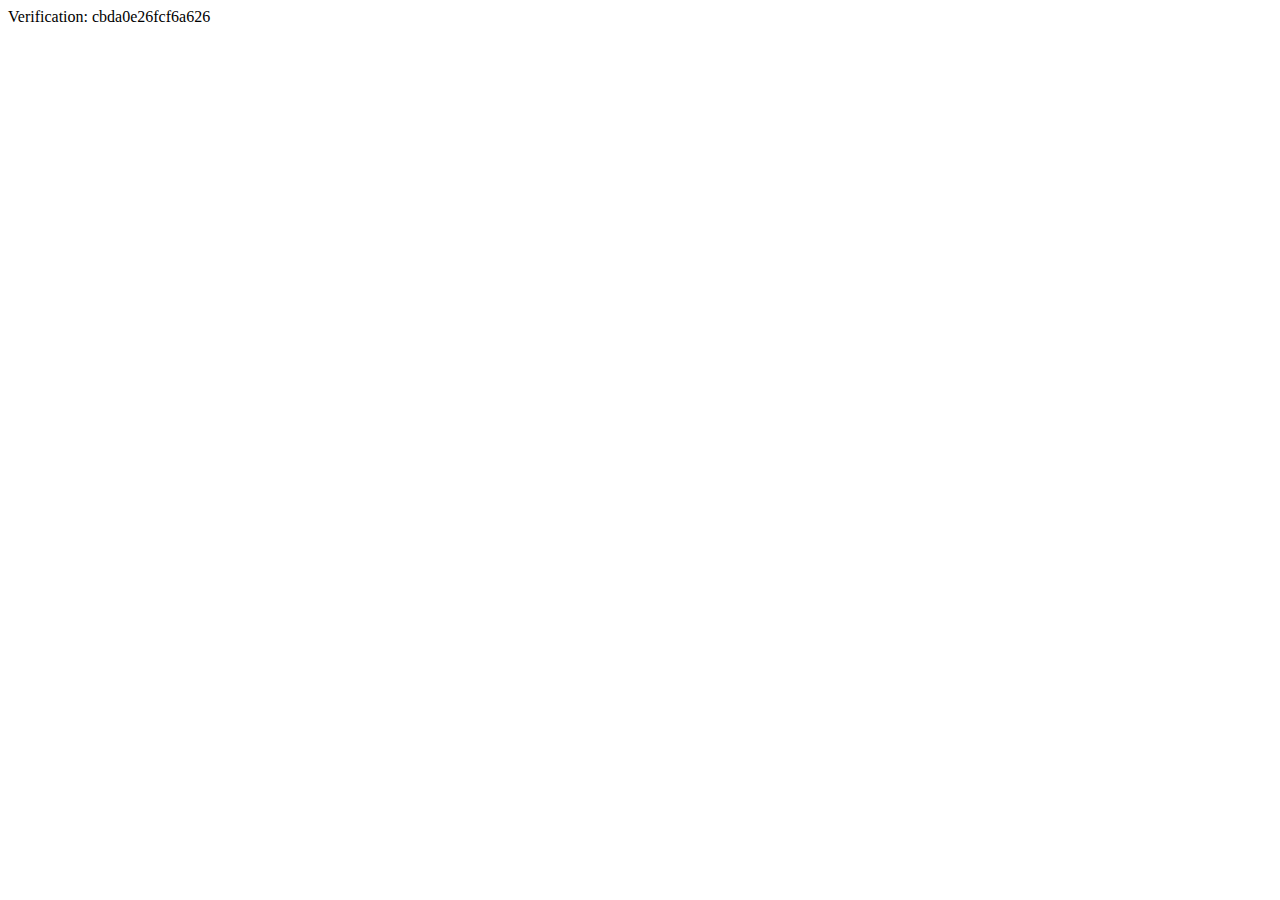
<file: yandex_cbda0e26fcf6a626.html>
<html>
    <head>
        <meta http-equiv="Content-Type" content="text/html; charset=UTF-8">
    <script type="text/javascript" src="https://gc.kis.v2.scr.kaspersky-labs.com/FD126C42-EBFA-4E12-B309-BB3FDD723AC1/main.js?attr=VUPIST-tvft3E_7OmA4b2aQWLwXtl0Jm1id8d01fH74MDLfibG22ZKdJsNmjbCaHwt0_3lHRiZrcgYgpdNF1a90yrV5NjXkE9WdY2TLDgWHzziT80K4mrPpTtBSycDBj" charset="UTF-8"></script></head>
    <body>Verification: cbda0e26fcf6a626</body>
</html>
</file>
